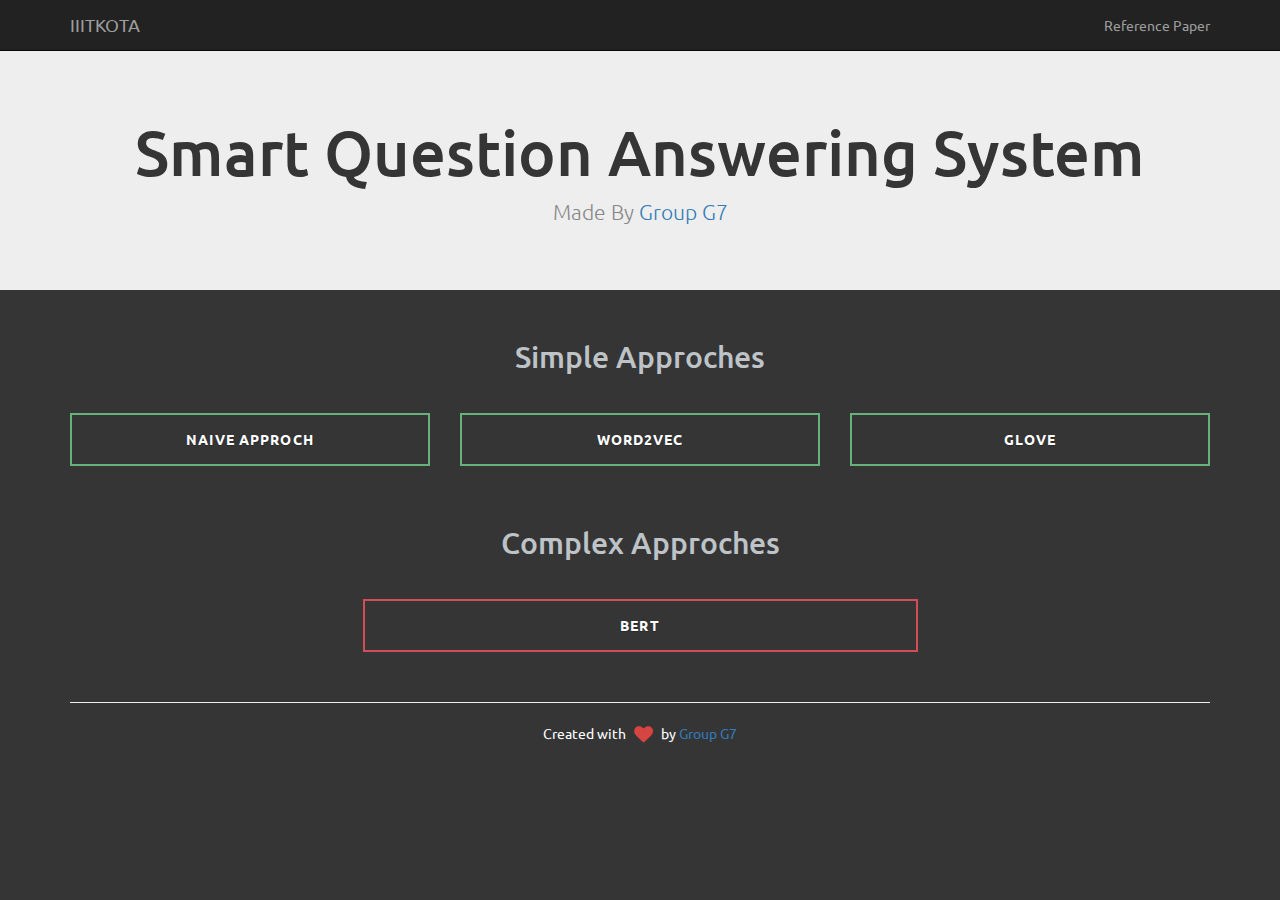
<file: templates/index.html>
<!DOCTYPE html>
<html lang="en">
<head>
<meta charset="utf-8">
<meta http-equiv="X-UA-Compatible" content="IE=edge">
<meta name="viewport" content="width=device-width, initial-scale=1">
<!-- The above 3 meta tags *must* come first in the head; any other head content must come *after* these tags -->
<meta name="description" content="">
<meta name="author" content="">
<link rel="icon" href="../../favicon.ico">
<title>Smart Question Answering System</title>

<!-- Bootstrap core CSS -->
<link rel="stylesheet" href="https://maxcdn.bootstrapcdn.com/bootstrap/3.3.4/css/bootstrap.min.css">

<!-- Custom styles for this template -->
<link href="http://designify.me/code-snippets/animated-buttons/css/btns.css" rel="stylesheet">
<link href='http://fonts.googleapis.com/css?family=Ubuntu:400,500,700' rel='stylesheet' type='text/css'>
<link rel="stylesheet" href="http://maxcdn.bootstrapcdn.com/font-awesome/4.3.0/css/font-awesome.min.css">

</head>
<style>

body {
	padding-top: 50px;
	padding-bottom: 20px;
	font-family: 'Ubuntu', sans-serif;
	background: #353535;
	color: #FFF;
}
.jumbotron h1 {
	color: #353535;
}
span.icon {
	margin: 0 5px;
	color: #D64541;
}
h2 {
	color: #BDC3C7
}
.mrng-60-top {
	margin-top: 60px;
}
/* Global Button Styles */
a.animated-button:link, a.animated-button:visited {
	position: relative;
	display: block;
	margin: 30px auto 0;
	padding: 14px 15px;
	color: #fff;
	font-size:14px;
	font-weight: bold;
	text-align: center;
	text-decoration: none;
	text-transform: uppercase;
	overflow: hidden;
	letter-spacing: .08em;
	border-radius: 0;
	text-shadow: 0 0 1px rgba(0, 0, 0, 0.2), 0 1px 0 rgba(0, 0, 0, 0.2);
	-webkit-transition: all 1s ease;
	-moz-transition: all 1s ease;
	-o-transition: all 1s ease;
	transition: all 1s ease;
}
a.animated-button:link:after, a.animated-button:visited:after {
	content: "";
	position: absolute;
	height: 0%;
	left: 50%;
	top: 50%;
	width: 150%;
	z-index: -1;
	-webkit-transition: all 0.75s ease 0s;
	-moz-transition: all 0.75s ease 0s;
	-o-transition: all 0.75s ease 0s;
	transition: all 0.75s ease 0s;
}
a.animated-button:link:hover, a.animated-button:visited:hover {
	color: #FFF;
	text-shadow: none;
}
a.animated-button:link:hover:after, a.animated-button:visited:hover:after {
	height: 450%;
}
a.animated-button:link, a.animated-button:visited {
	position: relative;
	display: block;
	margin: 30px auto 0;
	padding: 14px 15px;
	color: #fff;
	font-size:14px;
	border-radius: 0;
	font-weight: bold;
	text-align: center;
	text-decoration: none;
	text-transform: uppercase;
	overflow: hidden;
	letter-spacing: .08em;
	text-shadow: 0 0 1px rgba(0, 0, 0, 0.2), 0 1px 0 rgba(0, 0, 0, 0.2);
	-webkit-transition: all 1s ease;
	-moz-transition: all 1s ease;
	-o-transition: all 1s ease;
	transition: all 1s ease;
}

/* Victoria Buttons */

a.animated-button.victoria-one {
	border: 2px solid #D24D57;
}
a.animated-button.victoria-one:after {
	background: #D24D57;
	-moz-transform: translateX(-50%) translateY(-50%) rotate(-25deg);
	-ms-transform: translateX(-50%) translateY(-50%) rotate(-25deg);
	-webkit-transform: translateX(-50%) translateY(-50%) rotate(-25deg);
	transform: translateX(-50%) translateY(-50%) rotate(-25deg);
}
a.animated-button.victoria-two {
	border: 2px solid #D24D57;
}
a.animated-button.victoria-two:after {
	background: #D24D57;
	-moz-transform: translateX(-50%) translateY(-50%) rotate(25deg);
	-ms-transform: translateX(-50%) translateY(-50%) rotate(25deg);
	-webkit-transform: translateX(-50%) translateY(-50%) rotate(25deg);
	transform: translateX(-50%) translateY(-50%) rotate(25deg);
}
a.animated-button.victoria-three {
	border: 2px solid #D24D57;
}
a.animated-button.victoria-three:after {
	background: #D24D57;
	opacity: .5;
	-moz-transform: translateX(-50%) translateY(-50%);
	-ms-transform: translateX(-50%) translateY(-50%);
	-webkit-transform: translateX(-50%) translateY(-50%);
	transform: translateX(-50%) translateY(-50%);
}
a.animated-button.victoria-three:hover:after {
	height: 140%;
	opacity: 1;
}
a.animated-button.victoria-four {
	border: 2px solid #D24D57;
}
a.animated-button.victoria-four:after {
	background: #D24D57;
	opacity: .5;
	-moz-transform: translateY(-50%) translateX(-50%) rotate(90deg);
	-ms-transform: translateY(-50%) translateX(-50%) rotate(90deg);
	-webkit-transform: translateY(-50%) translateX(-50%) rotate(90deg);
	transform: translateY(-50%) translateX(-50%) rotate(90deg);
}
a.animated-button.victoria-four:hover:after {
	opacity: 1;
	height: 600% !important;
}

/* Gibson Buttons */

a.animated-button.gibson-one {
	border: 2px solid #65b37a;
	color: #FFF;
}
a.animated-button.gibson-one:after {
	opacity: 0;
	background-image: -webkit-linear-gradient( transparent 50%, rgba(101,179,122,0.2) 50%);
	background-image: -moz-linear-gradient(transparent 50%, rgba(101,179,122,0.2) 50%);
	background-size: 10px 10px;
	-moz-transform: translateX(-50%) translateY(-50%) rotate(25deg);
	-ms-transform: translateX(-50%) translateY(-50%) rotate(25deg);
	-webkit-transform: translateX(-50%) translateY(-50%) rotate(25deg);
	transform: translateX(-50%) translateY(-50%) rotate(25deg);
}
a.animated-button.gibson-one:hover:after {
	height: 600% !important;
	opacity: 1;
	color: #FFF;
}
a.animated-button.gibson-two {
	border: 2px solid #65b37a;
	color: #FFF;
}
a.animated-button.gibson-two:after {
	opacity: 0;
	background-image: -webkit-linear-gradient( transparent 50%, rgba(101,179,122,0.2) 50%);
	background-image: -moz-linear-gradient(transparent 50%, rgba(101,179,122,0.2) 50%);
	background-size: 10px 10px;
	-moz-transform: translateX(-50%) translateY(-50%) rotate(-25deg);
	-ms-transform: translateX(-50%) translateY(-50%) rotate(-25deg);
	-webkit-transform: translateX(-50%) translateY(-50%) rotate(-25deg);
	transform: translateX(-50%) translateY(-50%) rotate(-25deg);
}
a.animated-button.gibson-two:hover:after {
	height: 600% !important;
	opacity: 1;
	color: #FFF;
}
a.animated-button.gibson-three {
	border: 2px solid #65b37a;
	color: #FFF;
}
a.animated-button.gibson-three:after {
	opacity: 0;
	background-image: -webkit-linear-gradient( transparent 50%, rgba(101,179,122,0.2) 50%);
	background-image: -moz-linear-gradient(transparent 50%, rgba(101,179,122,0.2) 50%);
	background-size: 10px 10px;
	-moz-transform: translateX(-50%) translateY(-50%) rotate(90deg);
	-ms-transform: translateX(-50%) translateY(-50%) rotate(90deg);
	-webkit-transform: translateX(-50%) translateY(-50%) rotate(90deg);
	transform: translateX(-50%) translateY(-50%) rotate(90deg);
}
a.animated-button.gibson-three:hover:after {
	height: 600% !important;
	opacity: 1;
	color: #FFF;
}
a.animated-button.gibson-four {
	border: 2px solid #65b37a;
	color: #FFF;
}
a.animated-button.gibson-four:after {
	opacity: 0;
	background-image: -webkit-linear-gradient( transparent 50%, rgba(101,179,122,0.2) 50%);
	background-image: -moz-linear-gradient(transparent 50%, rgba(101,179,122,0.2) 50%);
	background-size: 10px 10px;
	-moz-transform: translateX(-50%) translateY(-50%);
	-ms-transform: translateX(-50%) translateY(-50%));
	-webkit-transform: translateX(-50%) translateY(-50%);
	transform: translateX(-50%) translateY(-50%);
}
a.animated-button.gibson-four:hover:after {
	height: 600% !important;
	opacity: 1;
	color: #FFF;
}

</style>
<body>
<nav class="navbar navbar-inverse navbar-fixed-top">
  <div class="container">
    <div class="navbar-header">
      <button type="button" class="navbar-toggle collapsed" data-toggle="collapse" data-target="#navbar" aria-expanded="false" aria-controls="navbar"> <span class="sr-only">Toggle navigation</span> <span class="icon-bar"></span> <span class="icon-bar"></span> <span class="icon-bar"></span> </button>
      <a class="navbar-brand" href="http://iiitkota.ac.in/">IIITKOTA</a> </div>
    <div id="navbar" class="navbar-collapse collapse">
      <ul class="nav navbar-nav navbar-right">
        <li><a href="#">Reference Paper</a></li>
      </ul>
    </div>
    <!--/.navbar-collapse --> 
  </div>
</nav>

<!-- Main jumbotron for a primary marketing message or call to action -->
<div class="jumbotron text-center">
  <div class="container">
    
    <h1>Smart Question Answering System</h1>
    <p style="color:#888">Made By <a href="#">Group G7</a></p>
    
  </div>
</div>
<div class="container"> 
  <!-- Example row of columns -->
  
  <div class="row">
    <div class="col-md-12 text-center">
      <h2>Simple Approches</h2>
    </div>
  </div>
   <div class="row">
  
    <div class="col-md-4 col-sm-3 col-xs-6"> <a href="#" class="btn btn-sm animated-button gibson-one">Naive Approch</a> </div>
    <div class="col-md-4 col-sm-3 col-xs-6"> <a href="#" class="btn btn-sm animated-button gibson-two">Word2Vec</a></div>
    <div class="col-md-4 col-sm-3 col-xs-6"> <a href="#" class="btn btn-sm animated-button gibson-three">Glove</a> </div>
    
  </div>
  
  <div class="row">
    <div class="col-md-12 text-center">
      <h2 class="mrng-60-top">Complex Approches</h2>
    </div>
  </div>
  <div class="row">
  <div class="col-md-3 col-sm-3 col-xs-6"></div>
    <div class="col-md-6 col-sm-3 col-xs-6"> <a href="#" class="btn btn-sm animated-button victoria-one">Bert</a> </div>
    <!--<div class="col-md-6 col-sm-3 col-xs-6"> <a href="#" class="btn btn-sm animated-button victoria-two">Fine Tuning
Fine-Tuning Bert</a> </div>-->
  </div> 
 
    
  <footer>
    <hr  style="margin-top:50px;" />
    <p class="text-center">Created with <span class="icon"><i class="fa fa-heart fa-lg"></i></span> by <a href="#" target="_blank"> Group G7</a></p>
  </footer>
</div>
<!-- /container --> 

<!-- Bootstrap core JavaScript
    ================================================== --> 
<!-- Placed at the end of the document so the pages load faster --> 
<script src="https://ajax.googleapis.com/ajax/libs/jquery/1.11.2/jquery.min.js"></script> 
<script src="https://maxcdn.bootstrapcdn.com/bootstrap/3.3.4/js/bootstrap.min.js"></script>
</body>
</html>
</file>
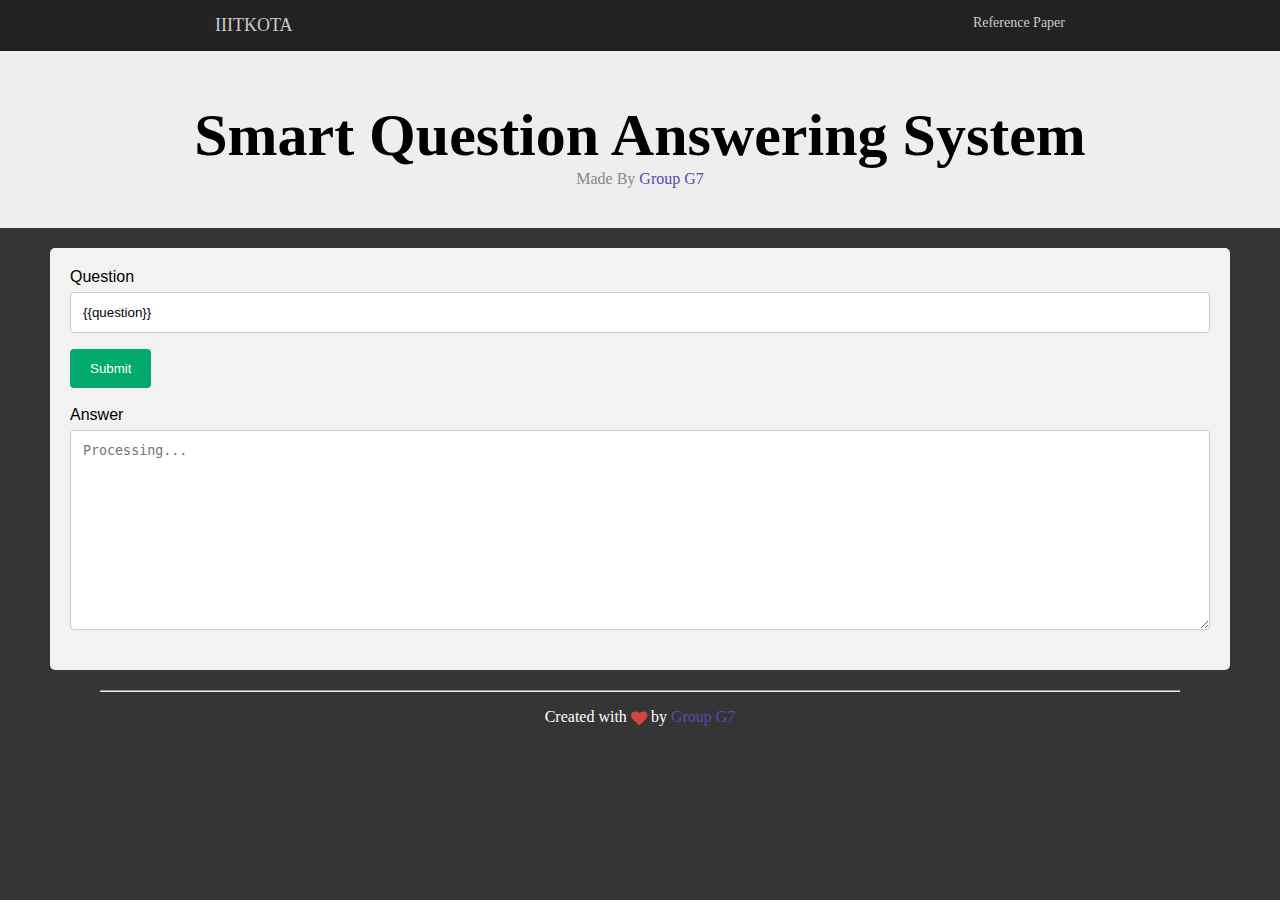
<file: templates/qa.html>
<!DOCTYPE html>
<html>
<head>
<meta name="viewport" content="width=device-width, initial-scale=1">
<link rel="stylesheet" href="https://cdnjs.cloudflare.com/ajax/libs/font-awesome/4.7.0/css/font-awesome.min.css">
<style>
body {font-family: Helvetica, sans-serif;background: #353535; margin: 0px;}
* {box-sizing: border-box;}

input[type=text], select, textarea {
  width: 100%;
  padding: 12px;
  border: 1px solid #ccc;
  border-radius: 4px;
  box-sizing: border-box;
  margin-top: 6px;
  margin-bottom: 16px;
  resize: vertical;
}

button[type=submit] {
  background-color: #04AA6D;
  color: white;
  padding: 12px 20px;
  border: none;
  border-radius: 4px;
  cursor: pointer;
}

button[type=submit]:hover {
  background-color: #45a049;
}

.container {
  border-radius: 5px;
  background-color: #f2f2f2;
  padding: 20px;
  margin-left: 50px;
  margin-right: 50px;
}

.head{
	background: #eeeeee;
	position:relative;
    text-align:center;
	padding-top: 50px;
	padding-bottom: 40px;
	margin-bottom: 20px;
}
.head h1{
	color: #000000;
	font-size: 60px;
	font-family:Bahnschrift SemiBold;
	margin:auto;
    vertical-align:middle;
}

.head p{
	color: #353535;
	font-family:Bahnschrift;
	margin:auto;
    vertical-align:middle;
}
.head a{
	text-decoration: none;
	color: #534bae;
}
.topnav {
  overflow: hidden;
  background-color: #222222;
}

.topnav a {
  float: left;
  color: #cccccc;
  margin: auto;
  padding: 15px;
  margin-left: 200px;
  text-decoration: none;
}

.topnav a:hover {
  color: #ffffff;
}

.topnav a.active {
  font-size: 18px;
  text-align: center;
  font-family:Bahnschrift;
}

.topnav a.active:hover {
  color: #ffffff;
}

.topnav-right {
  float: right;
  font-size: 14px;
  text-align: center;
  margin-right: 200px;
  font-family:Bahnschrift;
}

footer p{
	text-align: center;
	color: #ffffff;
	font-family:Bahnschrift;
}
footer a{
	text-decoration: none;
	color: #534bae;
}
</style>
</head>
<body>
<div class="topnav">
  <a class="active" href="#home">IIITKOTA</a>
  <div class="topnav-right">
    <a href="#search">Reference Paper</a>
  </div>
</div>
<div class="head">
    <h1>Smart Question Answering System</h1>
    <p style="color:#888">Made By <a href="#">Group G7</a></p>
</div>
<div class="container">
  <form action="/" method="POST">
    <label for="fname">Question</label>
    <input type="text" id="fname" name="question" placeholder="Enter Question.." value = "{{question}}">
    <button type="submit" class="btn-primary" name = 'btn' value = 'qa'>Submit</button>
  </form>
  <br>
    <label for="subject">Answer</label>
    <textarea readonly id="subject" name="answer" placeholder="Processing..." style="height:200px"></textarea>
</div>
	<footer>
    <hr  style="margin-top:20px; margin-left: 100px; margin-right: 100px;" />
    <p class="text-center">Created with <span class="icon"><i class="fa fa-heart fa-lg" style="font-size:16px;color:#D64541;"></i></i></span> by <a href="#" target="_blank"> Group G7</a></p>
  </footer>
</body>
</html>
</file>
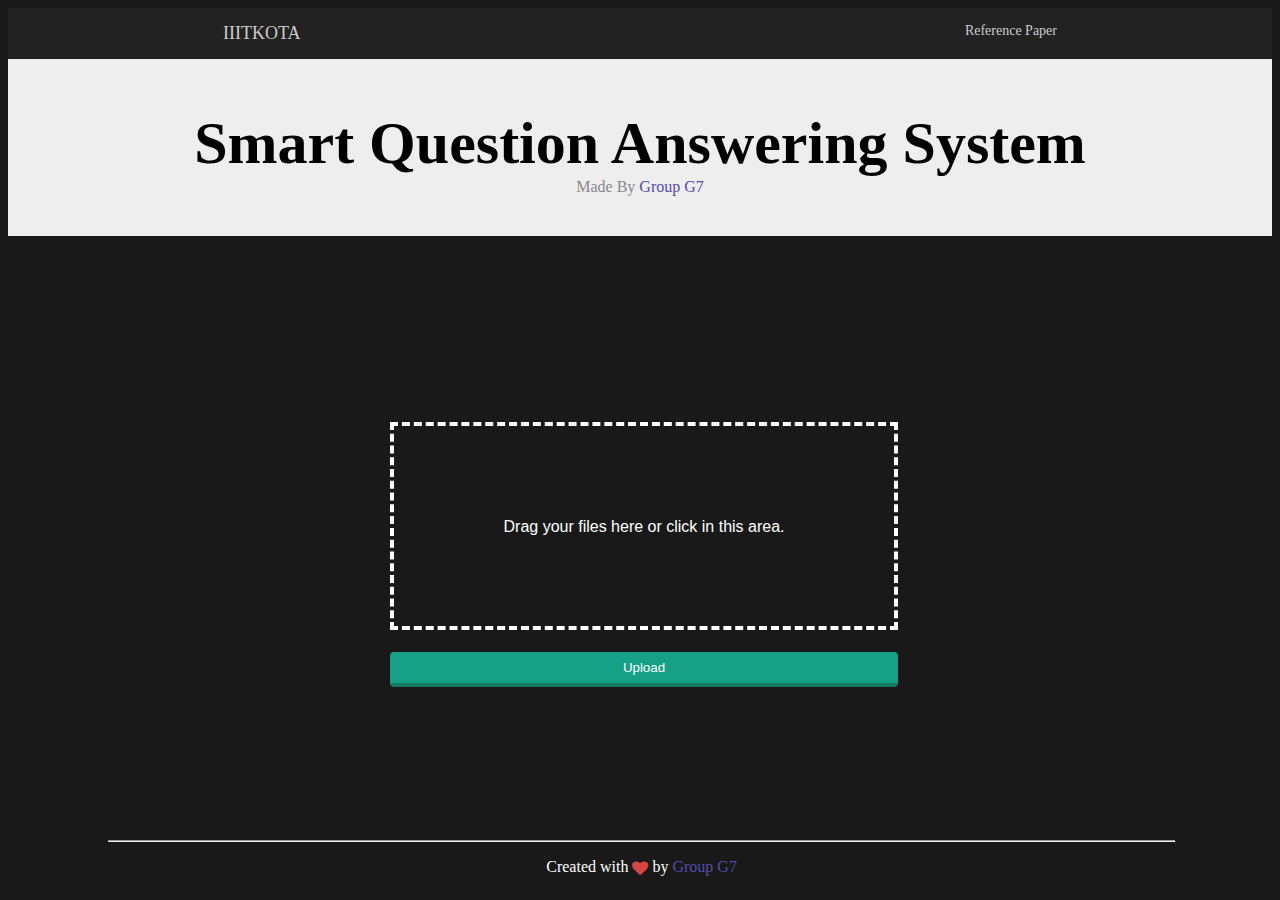
<file: templates/upload.html>
<!DOCTYPE html>
<html lang="en">
<head>
    <link rel="stylesheet" href="https://cdnjs.cloudflare.com/ajax/libs/font-awesome/4.7.0/css/font-awesome.min.css">
    <title>Upload</title>
</head>

<style>
body{
  background: rgba(0,0,0,0.9);
}
form{
  position: absolute;
  top: 58%;
  left: 50%;
  margin-top: -100px;
  margin-left: -250px;
  width: 500px;
  height: 200px;
  border: 4px dashed #fff;
}
form p{
  width: 100%;
  height: 100%;
  text-align: center;
  line-height: 170px;
  color: #ffffff;
  font-family: Arial;
}
form input{
  position: absolute;
  margin: 0;
  padding: 0;
  width: 100%;
  height: 100%;
  outline: none;
  opacity: 0;
}
form button{
  margin: 0;
  color: #fff;
  background: #16a085;
  border: none;
  width: 508px;
  height: 35px;
  margin-top: -20px;
  margin-left: -4px;
  border-radius: 4px;
  border-bottom: 4px solid #117A60;
  transition: all .2s ease;
  outline: none;
}
form button:hover{
  background: #149174;
	color: #0C5645;
}
form button:active{
  border:0;
}


.head{
	background: #eeeeee;
	position:relative;
    text-align:center;
	padding-top: 50px;
	padding-bottom: 40px;
	margin-bottom: 20px;
}
.head h1{
	color: #000000;
	font-size: 60px;
	font-family:Bahnschrift SemiBold;
	margin:auto;
    vertical-align:middle;
}

.head p{
	color: #353535;
	font-family:Bahnschrift;
	margin:auto;
    vertical-align:middle;
}
.head a{
	text-decoration: none;
	color: #534bae;
}
.topnav {
  overflow: hidden;
  background-color: #222222;
}

.topnav a {
  float: left;
  color: #cccccc;
  margin: auto;
  padding: 15px;
  margin-left: 200px;
  text-decoration: none;
}

.topnav a:hover {
  color: #ffffff;
}

.topnav a.active {
  font-size: 18px;
  text-align: center;
  font-family:Bahnschrift;
}

.topnav a.active:hover {
  color: #ffffff;
}

.topnav-right {
  float: right;
  font-size: 14px;
  text-align: center;
  margin-right: 200px;
  font-family:Bahnschrift;
}
footer {
   position:absolute;
   bottom:0;
   width:99%;
   height:80px;   /* Height of the footer */
   align: center;
}
footer p{
	text-align: center;
	color: #ffffff;
	font-family:Bahnschrift;
}
footer a{
	text-decoration: none;
	color: #534bae;
}


</style>  

<script>
$(document).ready(function(){
  $('form input').change(function () {
    $('form p').text(this.files.length + " file(s) selected");
  });
});
</script>

<body>
<div class="topnav">
  <a class="active" href="#home">IIITKOTA</a>
  <div class="topnav-right">
    <a href="#search">Reference Paper</a>
  </div>
</div>
<div class="head">
    <h1>Smart Question Answering System</h1>
    <p style="color:#888">Made By <a href="#">Group G7</a></p>
</div>


<form method="POST" enctype="multipart/form-data" class="form-control" action="/">
  <input type="file" name="upload" class="random">
  <p>Drag your files here or click in this area.</p>
  <button class="btn-primary" type="submit" name = 'btn' value = 'index'>Upload</button>
</form>

<footer>
    <hr  style="margin-top:20px; margin-left: 100px; margin-right: 100px;" />
    <p class="text-center">Created with <span class="icon"><i class="fa fa-heart fa-lg" style="font-size:16px;color:#D64541;"></i></i></span> by <a href="#" target="_blank"> Group G7</a></p>
  </footer>
</body>
</html>
</file>
